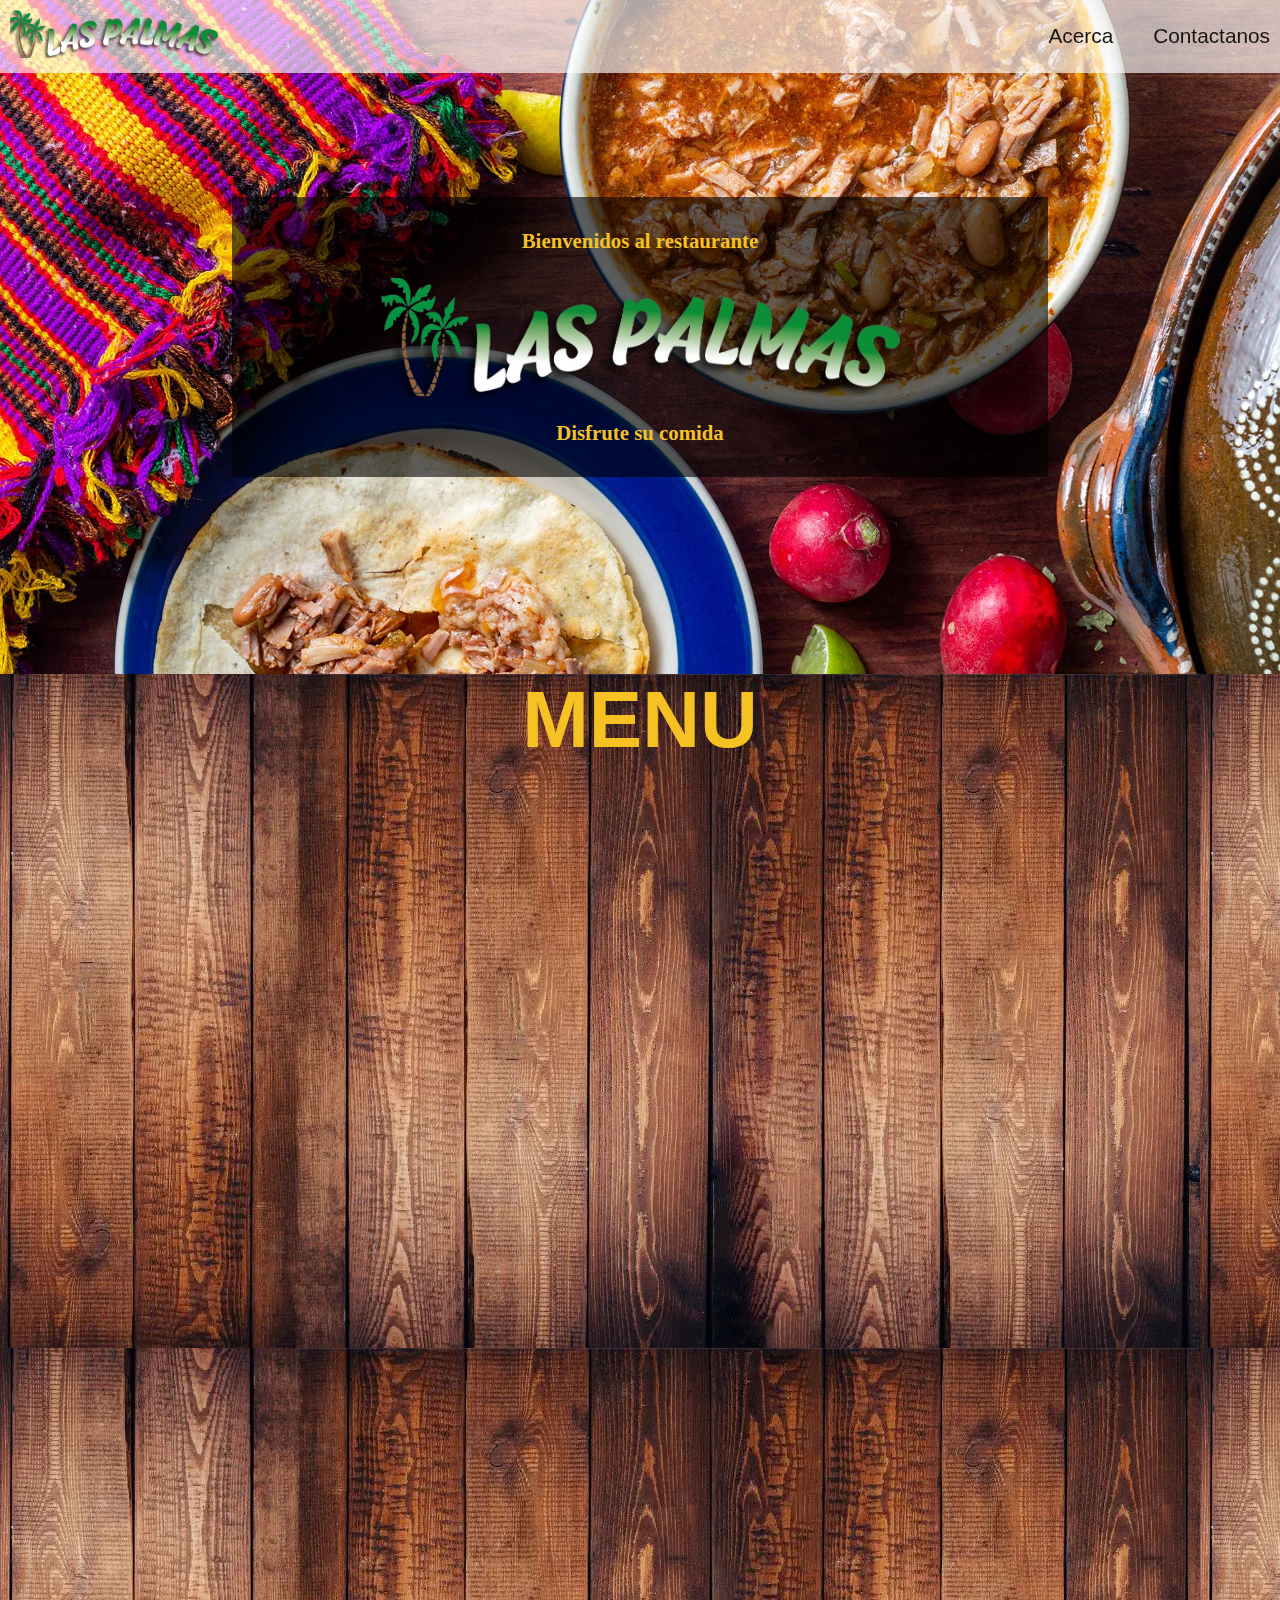
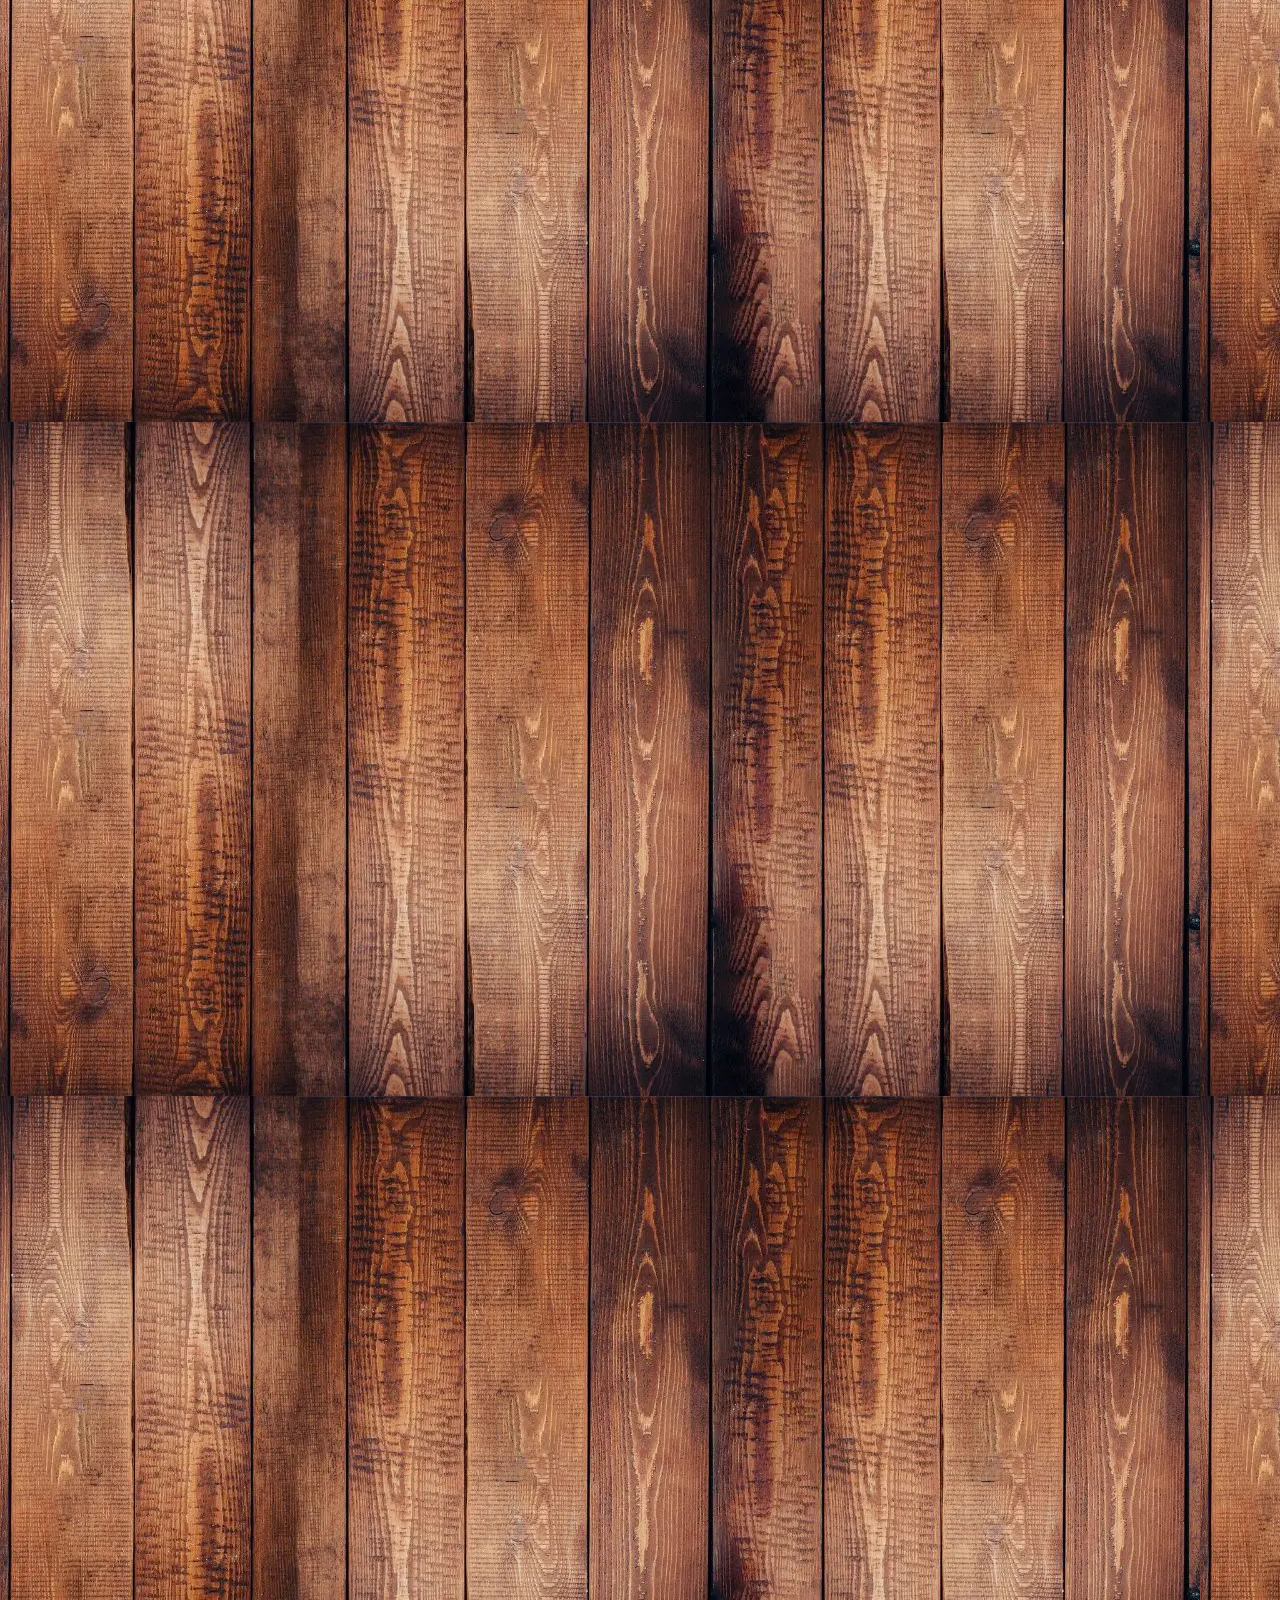
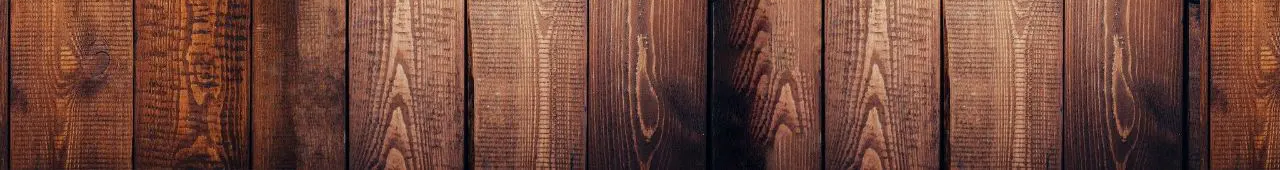
<file: index.html>
<!DOCTYPE html>
<html lang="en">
<head>
    <meta charset="UTF-8">
    <meta http-equiv="X-UA-Compatible" content="IE=edge">
    <meta name="viewport" content="width=device-width, initial-scale=1.0">
    <link rel="stylesheet" href="index.css">
    <link rel="shortcut icon" href="images/Nuevo proyecto (7).png" type="image/.png">
<title>MENU LAS PALMAS</title>
</head>
<body>


    <nav>
        <ul>
            <li><img class="navimg" src="images/Las Palmas (1).png" alt="las palmas "></li>
            <li><a href="acercade.html"> Acerca</a></li>
            <li><a href="cantactos.html"> Contactanos</a></li>
        </ul>
    </nav>


    <!--inicio de la página principal-->

    <article id="fondoi">
<div class="f">
    <div class="contenedor">

        <div id="fon">

            <p>Bienvenidos al restaurante</p>

            <img  class="imgp" src="images/Las Palmas (1).png" alt="las palmas logo">

            <p>Disfrute su comida</p>

        </div>

    </div>


</div>

        
    </article>
    <!--Fin de la página principal-->


    <article>
    
<h2>MENU</h2>

    </article>
    <article></article>
    <article></article>
    <article></article>

</body>
</html>
</file>
<file: index.css>
/*icicio configuración general*/

*{
    margin: 0px;
    padding: 0px;
    border: 0cm;
}

/*fin configuración general*/

/*estilos barra navegación*/

nav{
    font-family: Arial, Helvetica, sans-serif;
    font-size: 0.9rem;
   
}

@media (min-width:1024.1px) {
    

nav{
    font-family: Arial, Helvetica, sans-serif;
    font-size: 1.3rem;
}

}
nav ul{
    display: flex;
align-items: center;
justify-content:space-around ;

padding:10px;
}

nav ul li:nth-child(2){
    margin-right: 40px;
}


nav{
    width: 100%;
    position:fixed;
    background-color: rgba(255, 255, 255, 0.642);
}


nav ul li{
    list-style: none;
}

nav ul li a{
    text-decoration: none;
    color:rgb(24, 20, 20);
}

nav ul li a:hover{
 text-decoration:underline;
 text-shadow: 1px 1px 1px 1px blur #000;
    color:rgb(143, 143, 143);
}





.navimg{
    width:35%; 
    height:auto;
}

@media(min-width:1024.1px) {
    .navimg{
        width:20%; 
        height:auto;
    }
    
}


/*estilos barra navegación fin*/


article{
    height: 270px;
    background-image: url('images/bc madera.jpg');
}

/*config de los articulos*/
@media(min-width:1024.1px) {
    

article{
    height: 674px;
    background-image: url('images/bc madera.jpg');
}
}
/*fin config articulos*/

/*config de fonfo inicio*/
#fondoi{
    display: flex;
    background-image:url('images/00birraderes.jpg');
    background-repeat: no-repeat;
    background-attachment: fixed;
    background-size: 100%;
    max-width: 100%;
    max-height: 239px;
align-items: center;
justify-content:center;
    

}

@media(min-width:1021.1px) {
    

#fondoi{
    display: flex;
    background-image:url('images/00birraderes.jpg');
    background-repeat: no-repeat;
    background-attachment: fixed;
    background-size: 100%;
    max-width: 100%;
    max-height: 100%;
align-items: center;
justify-content:center;
    

}
}


div .contenedor{
  display: inline-block;
    width:100%;
    min-height: fit-content;

}

@media(max-width:1024.1px){
div .contenedor{
    display: inline-block;
      width:100%;
      max-height: 674px;
  
  }
}

#fon{
    display:flex;
    flex-direction: column;
    justify-content: center;
    align-items: center;
    background-color: rgba(0, 0, 0, 0.601);
    padding: 4rem 0.5rem 4rem 0.5rem;
gap: 1rem;

}


@media(min-width:1024.1px){
#fon{
    display:flex;
    flex-direction: column;
    justify-content: center;
    align-items: center;
    background-color: rgba(0, 0, 0, 0.601);
    padding: 2rem 0.5rem 2rem 0.5rem;
gap: 1.5rem;
width:50rem ;
}
}

article div div div p{
    color:rgb(246, 193, 34);
    font-family: cursive;
    font-weight: bolder;
    font-size: .9rem;
}

@media(min-width:1024.1px){
article div div div p{
    color:rgb(246, 193, 34);
    font-family: cursive;
    font-weight: bolder;
    font-size: 1.3rem;
}

}

.imgp{
    width:60%;
}

@media(min-width:1024.1px) {
    

.imgp{
    width:65%;
}
}
/*fin config fondo inicio*/


/*MENU PRINCIPAL INICIO*/

article h2{
    color:rgb(246, 193, 34);
    font-family:Arial, Helvetica, sans-serif;
    font-size: 3rem;
    text-align: center;
}

@media(min-width:1024.1px){
    article h2{
        color:rgb(246, 193, 34);
        font-family:Arial, Helvetica, sans-serif;
        font-size: 5rem;
        
    
    }
}


/*MENU PRINCIPAL FIN*/
</file>
